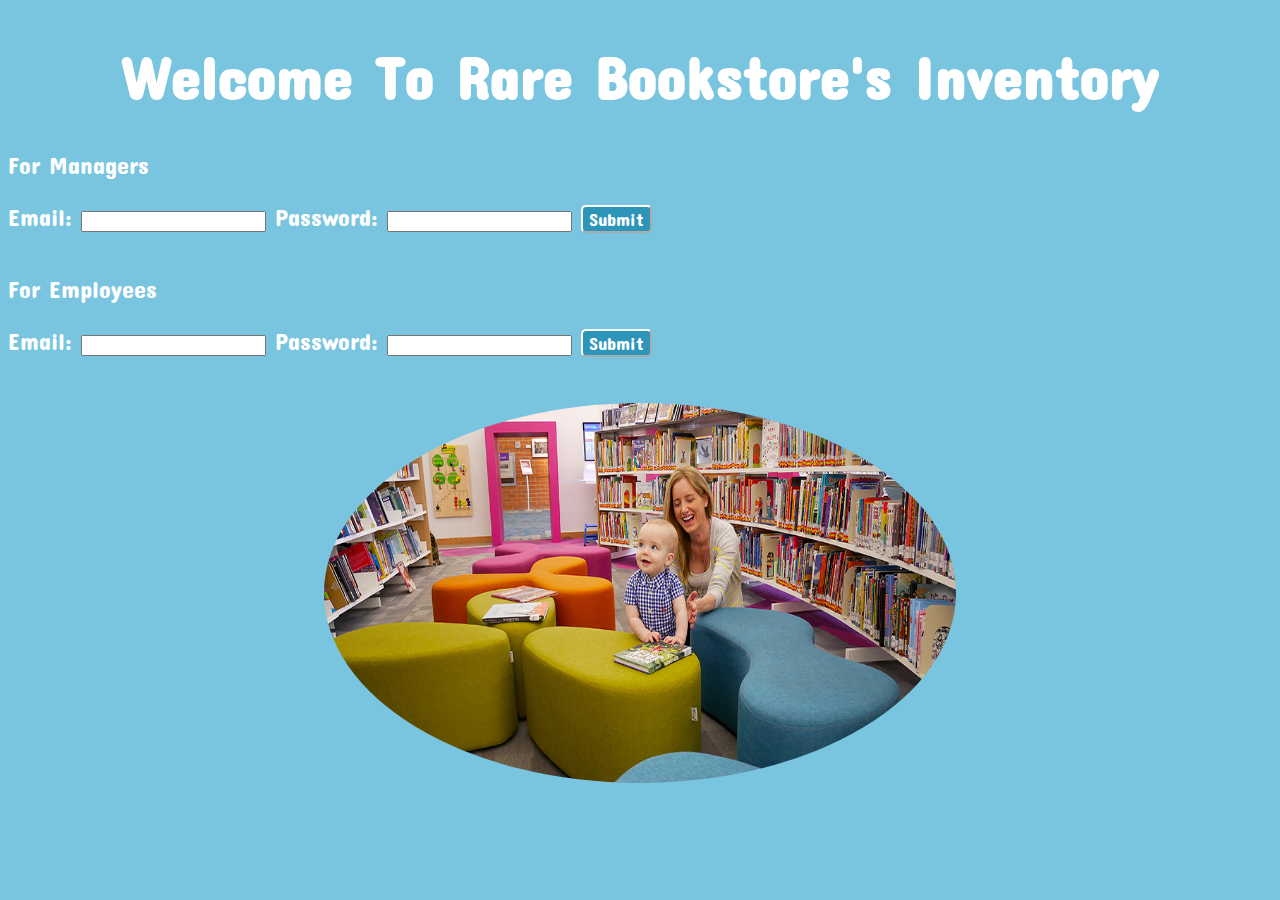
<file: index.html>
<!DOCTYPE html>
<html lang="en">
<head>
    <meta charset="UTF-8">
    <meta http-equiv="X-UA-Compatible" content="IE=edge">
    <meta name="viewport" content="width=device-width, initial-scale=1.0">
    <title>SIGN IN</title>
    <link rel="stylesheet" href="style2.css"/>
    <link href="https://fonts.googleapis.com/css2?family=Alex+Brush&family=Arizonia&family=Concert+One&family=EB+Garamond:wght@500&family=Playfair+Display&family=Poppins&family=Qwitcher+Grypen:wght@700&display=swap" rel="stylesheet">
    <script src="index.js"></script>
</head>
<body>
  <h1>Welcome To Rare Bookstore's Inventory</h1>
  <!--sign in information for managers-->
  <p>For Managers</p>
  <div class="man1">
  <!--"return validateForm() is the only way to have the sign in not continue to the next page if you input the incorrect information"-->
  <form name="myForm" onsubmit="return validateForm()" action="index-manager.html" method="get">
  Email: <input type="text" name="email" id="email">
  Password: <input type="text" name="password" id="password">
  <input id="s1" type="submit" value="Submit">
  </form>
</div>&nbsp;&nbsp;&nbsp;&nbsp;&nbsp;&nbsp;&nbsp;

<!--sign in information for the employees-->
<p>For Employees</p>
  <div class="man2">
  <form name="myForm2" onsubmit="return validateForm2()" action="index-employee.html" method="get">
  Email: <input type="text" name="email" id="email2">
  Password: <input type="text" name="password" id="password2">
  <input id="s1" type="submit" value="Submit">
  </form><br>
</div>&nbsp;&nbsp;

<!--image of baby and mother that displays at the bottom center of screen-->
<img class="center" src="welcominglibrary.jpg" width="700" height="380">
   
</body>
</html>
</file>
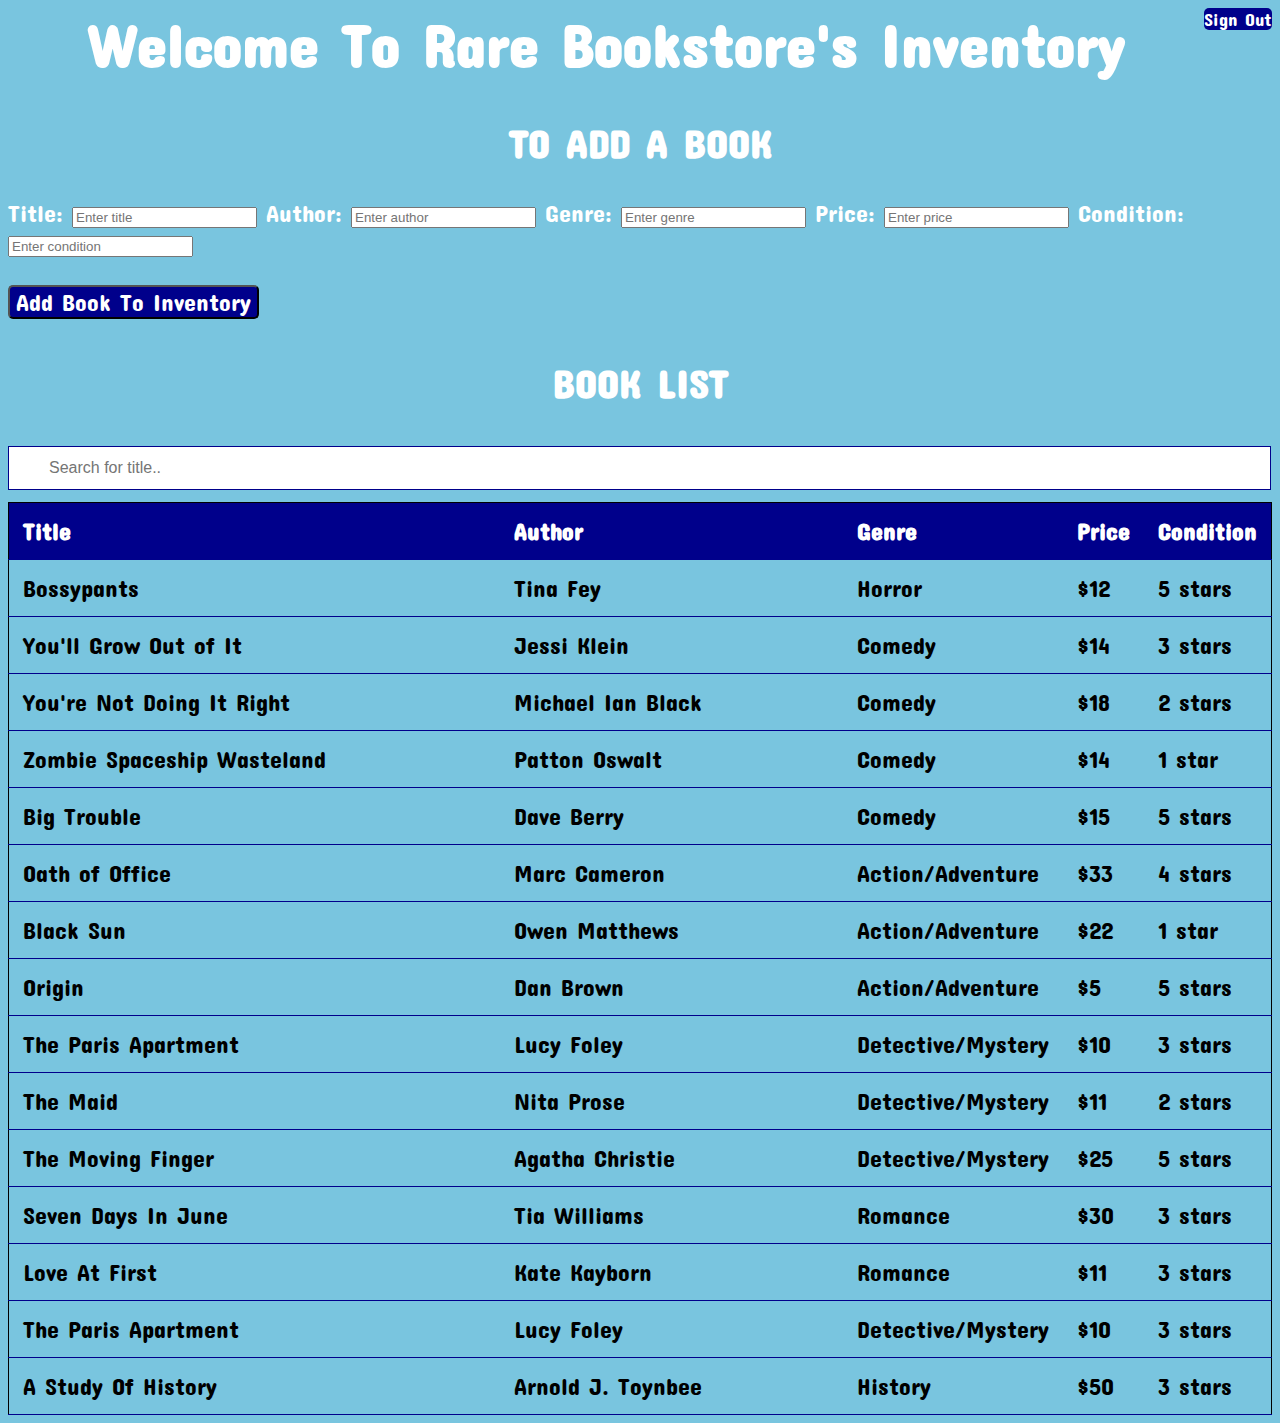
<file: index-employee.html>
<!--
  Managers should be able to add, update, and delete
  User should be able to view a list of the books
  Search through list to find books by title (search bar)
-->
<!DOCTYPE html>
<html lang="en">
<head>
    <meta charset="UTF-8">
    <meta http-equiv="X-UA-Compatible" content="IE=edge">
    <meta name="viewport" content="width=device-width, initial-scale=1.0">
    <title>Document</title>
    <link href="https://fonts.googleapis.com/css2?family=Alex+Brush&family=Arizonia&family=Concert+One&family=EB+Garamond:wght@500&family=Playfair+Display&family=Qwitcher+Grypen:wght@700&display=swap" rel="stylesheet">
    <link rel="stylesheet" href="style.css"/>
    <script src="index.js"></script>
</head>
<body>
<!--button to sign out, will take you back to sign in page-->
<a href="index.html" class="signbtn">Sign Out</a>

<h1 class="inventory">Welcome To Rare Bookstore's Inventory</h1>
<h2 class="added">TO ADD A BOOK</h2>

<!--input texts to allow you to add a book-->
  <div class="tools">
  Title: <input type="text" id="title" name="title" placeholder="Enter title"> 
  Author: <input type="text" id="author" name="author" placeholder="Enter author">
  Genre: <input type="text" id="genre" name="genre" placeholder="Enter genre">
  Price: <input type="text" id="price" name="price" placeholder="Enter price">
  Condition: <input type="text" id="condition" name="condition" placeholder="Enter condition"><br><br>
  </div>

  <button class="addbtn1" onclick="submitBook2();">Add Book To Inventory</button>
 <!-- </div>
  
</div>-->
<h3 class=added>BOOK LIST</h3>
<!--search bar that allows you to search for a book by title-->
<input type="text" id="myInput" onkeyup="myFunction()" placeholder="Search for title.." title="Type in a name">

<!--table for booklist-->
<table id="myTable">
  <tr class="header">
    <th style="width:60%;" id="title" onclick="sortTable(0)">Title</th>
    <th style="width:60%;" id="author" onclick="sortTable(1)">Author</th>
    <th style="width:60%;" id="genre">Genre</th>
    <th style="width:60%;" id="price">Price</th>
    <th style="width:60%;" id="condition">Condition</th>

  </tr>
  <tr>
    <td>Bossypants</td>
    <td>Tina Fey</td>
    <td>Horror</td>
    <td>$12</td>
    <td>5 stars</td>
  </tr>

  <tr>
    <td>You'll Grow Out of It</td>
    <td>Jessi Klein</td>
    <td>Comedy</td>
    <td>$14</td>
    <td>3 stars</td>
  </tr>
  <tr>
    <td>You're Not Doing It Right</td>
    <td>Michael Ian Black</td>
    <td>Comedy</td>
    <td>$18</td>
    <td>2 stars</td>
  </tr>
  <tr>
    <td>Zombie Spaceship Wasteland</td>
    <td>Patton Oswalt</td>
    <td>Comedy</td>
    <td>$14</td>
    <td>1 star</td>
  </tr>
  <tr>
    <td>Big Trouble</td>
    <td>Dave Berry</td>
    <td>Comedy</td>
    <td>$15</td>
    <td>5 stars</td>
  </tr>
  <tr>
    <td>Oath of Office</td>
    <td>Marc Cameron</td>
    <td>Action/Adventure</td>
    <td>$33</td>
    <td>4 stars</td>
  </tr>
  <tr>
    <td>Black Sun</td>
    <td>Owen Matthews</td>
    <td>Action/Adventure</td>
    <td>$22</td>
    <td>1 star</td>
  </tr>
  <tr>
    <td>Origin</td>
    <td>Dan Brown</td>
    <td>Action/Adventure</td>
    <td>$5</td>
    <td>5 stars</td>
  </tr>
  <tr>
    <td>The Paris Apartment</td>
    <td>Lucy Foley</td>
    <td>Detective/Mystery</td>
    <td>$10</td>
    <td>3 stars</td>
  </tr>
  <tr>
    <td>The Maid</td>
    <td>Nita Prose</td>
    <td>Detective/Mystery</td>
    <td>$11</td>
    <td>2 stars</td>
  </tr>
  <tr>
    <td>The Moving Finger</td>
    <td>Agatha Christie</td>
    <td>Detective/Mystery</td>
    <td>$25</td>
    <td>5 stars</td>
  </tr>
  <tr>
    <td>Seven Days In June</td>
    <td>Tia Williams</td>
    <td>Romance</td>
    <td>$30</td>
    <td>3 stars</td>
  </tr>
  <tr>
    <td>Love At First</td>
    <td>Kate Kayborn</td>
    <td>Romance</td>
    <td>$11</td>
    <td>3 stars</td>
  </tr>
  <tr>
    <td>The Paris Apartment</td>
    <td>Lucy Foley</td>
    <td>Detective/Mystery</td>
    <td>$10</td>
    <td>3 stars</td>
  </tr>
  <tr>
    <td>A Study Of History</td>
    <td>Arnold J. Toynbee</td>
    <td>History</td>
    <td>$50</td>
    <td>3 stars</td>
  </tr>
</table>




</body>
</html>
</file>
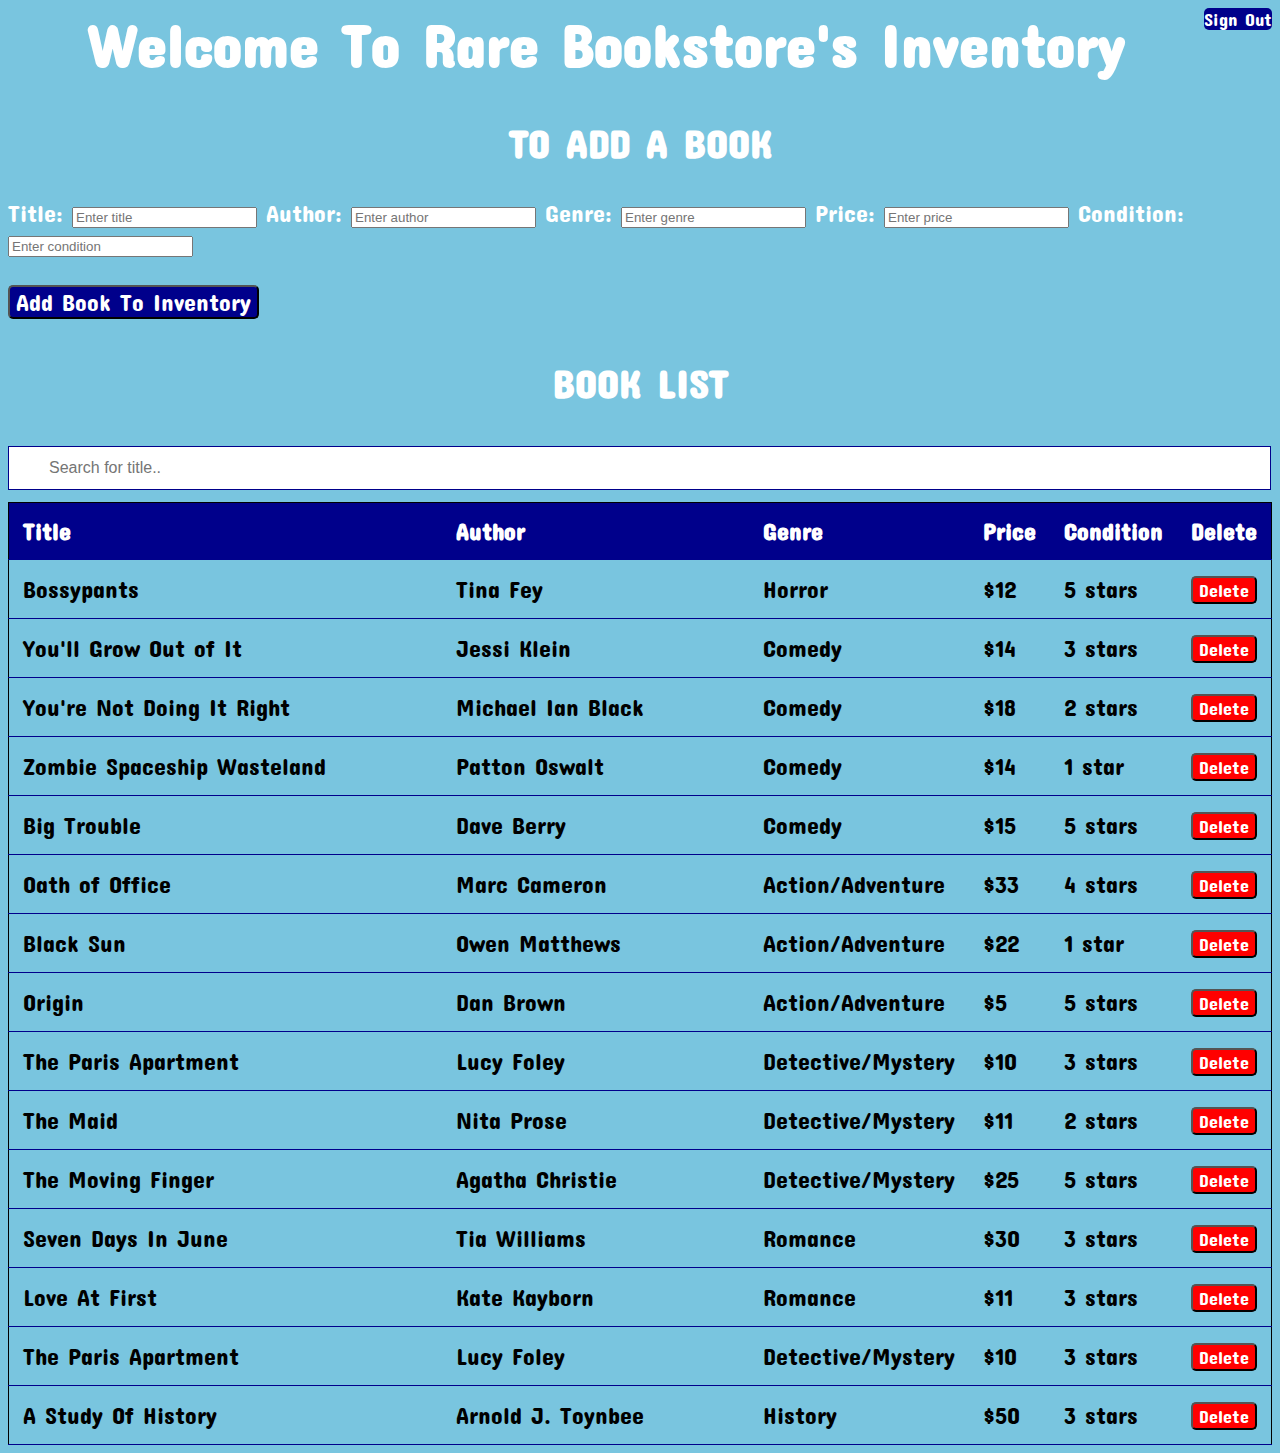
<file: index-manager.html>
<!--
  Managers should be able to add, update, and delete
  User should be able to view a list of the books
  Search through list to find books by title or author (search bar)
  Search through books by condition, price, or genre (search button)
-->
<!DOCTYPE html>
<html lang="en">
<head>
    <meta charset="UTF-8">
    <meta http-equiv="X-UA-Compatible" content="IE=edge">
    <meta name="viewport" content="width=device-width, initial-scale=1.0">
    <title>Document</title>
    <link href="https://fonts.googleapis.com/css2?family=Alex+Brush&family=Arizonia&family=Concert+One&family=EB+Garamond:wght@500&family=Playfair+Display&family=Qwitcher+Grypen:wght@700&display=swap" rel="stylesheet">
    <link rel="stylesheet" href="style.css"/>
    <script src="index.js"></script>
</head>
<body>
<!--button to sign out, will take you back to sign in page-->
<a href="index.html" class="signbtn">Sign Out</a>

<h1 class="inventory">Welcome To Rare Bookstore's Inventory</h1>
<h2 class="added">TO ADD A BOOK</h2>

<!--input texts to allow you to add a book-->
  <div class="tools">
  Title: <input type="text" id="title" name="title" placeholder="Enter title"> 
  Author: <input type="text" id="author" name="author" placeholder="Enter author">
  Genre: <input type="text" id="genre" name="genre" placeholder="Enter genre">
  Price: <input type="text" id="price" name="price" placeholder="Enter price">
  Condition: <input type="text" id="condition" name="condition" placeholder="Enter condition"><br><br>
  </div>

  <button class="addbtn1" onclick="submitBook()">Add Book To Inventory</button>
<h3 class=added>BOOK LIST</h3>
<!--search bar that allows you to search for a book by title-->
<input type="text" id="myInput" onkeyup="myFunction()" placeholder="Search for title.." title="Type in a name">


<!--table for booklist-->
<table id="myTable">
  <tr class="header">
    <th style="width:60%;" onclick="sortTable(0)">Title</th>
    <th style="width:60%;" onclick="sortTable(1)">Author</th>
    <th style="width:60%;">Genre</th>
    <th style="width:60%;">Price</th>
    <th style="width:60%;">Condition</th>
    <th style="width:60%;">Delete</th>

  </tr>
  <tr>
    <td>Bossypants</td>
    <td>Tina Fey</td>
    <td>Horror</td>
    <td>$12</td>
    <td>5 stars</td>
  <!--delete button that allows you to delete a book (a row from the table)-->
    <td><input type="button" value="Delete" id= "delete" onclick="deleteRow(this)"></td>
    </tr>

  <tr>
    <td>You'll Grow Out of It</td>
    <td>Jessi Klein</td>
    <td>Comedy</td>
    <td>$14</td>
    <td>3 stars</td>
    <td><input type="button" value="Delete" id= "delete" onclick="deleteRow(this)">
  </tr>
  <tr>
    <td>You're Not Doing It Right</td>
    <td>Michael Ian Black</td>
    <td>Comedy</td>
    <td>$18</td>
    <td>2 stars</td>
    <td><input type="button" value="Delete" id= "delete" onclick="deleteRow(this)"></td>
  </tr>
  <tr>
    <td>Zombie Spaceship Wasteland</td>
    <td>Patton Oswalt</td>
    <td>Comedy</td>
    <td>$14</td>
    <td>1 star</td>
    <td><input type="button" value="Delete" id= "delete" onclick="deleteRow(this)"></td>
  </tr>
  <tr>
    <td>Big Trouble</td>
    <td>Dave Berry</td>
    <td>Comedy</td>
    <td>$15</td>
    <td>5 stars</td>
    <td><input type="button" value="Delete" id= "delete" onclick="deleteRow(this)"></td>
  </tr>
  <tr>
    <td>Oath of Office</td>
    <td>Marc Cameron</td>
    <td>Action/Adventure</td>
    <td>$33</td>
    <td>4 stars</td>
    <td><input type="button" value="Delete" id= "delete" onclick="deleteRow(this)"></td>
  </tr>
  <tr>
    <td>Black Sun</td>
    <td>Owen Matthews</td>
    <td>Action/Adventure</td>
    <td>$22</td>
    <td>1 star</td>
    <td><input type="button" value="Delete" id= "delete" onclick="deleteRow(this)"></td>
  </tr>
  <tr>
    <td>Origin</td>
    <td>Dan Brown</td>
    <td>Action/Adventure</td>
    <td>$5</td>
    <td>5 stars</td>
    <td><input type="button" value="Delete" id= "delete" onclick="deleteRow(this)"></td>
  </tr>
  <tr>
    <td>The Paris Apartment</td>
    <td>Lucy Foley</td>
    <td>Detective/Mystery</td>
    <td>$10</td>
    <td>3 stars</td>
    <td><input type="button" value="Delete" id= "delete" onclick="deleteRow(this)"></td>
  </tr>
  <tr>
    <td>The Maid</td>
    <td>Nita Prose</td>
    <td>Detective/Mystery</td>
    <td>$11</td>
    <td>2 stars</td>
    <td><input type="button" value="Delete" id= "delete" onclick="deleteRow(this)"></td>
  </tr>
  <tr>
    <td>The Moving Finger</td>
    <td>Agatha Christie</td>
    <td>Detective/Mystery</td>
    <td>$25</td>
    <td>5 stars</td>
    <td><input type="button" value="Delete" id= "delete" onclick="deleteRow(this)"></td>
  </tr>
  <tr>
    <td>Seven Days In June</td>
    <td>Tia Williams</td>
    <td>Romance</td>
    <td>$30</td>
    <td>3 stars</td>
    <td><input type="button" value="Delete" id= "delete" onclick="deleteRow(this)"></td>
  </tr>
  <tr>
    <td>Love At First</td>
    <td>Kate Kayborn</td>
    <td>Romance</td>
    <td>$11</td>
    <td>3 stars</td>
    <td><input type="button" value="Delete" id= "delete" onclick="deleteRow(this)"></td>
  </tr>
  <tr>
    <td>The Paris Apartment</td>
    <td>Lucy Foley</td>
    <td>Detective/Mystery</td>
    <td>$10</td>
    <td>3 stars</td>
    <td><input type="button" value="Delete" id= "delete" onclick="deleteRow(this)"></td>
  </tr>
  <tr>
    <td>A Study Of History</td>
    <td>Arnold J. Toynbee</td>
    <td>History</td>
    <td>$50</td>
    <td>3 stars</td>
    <td><input type="button" value="Delete" id= "delete" onclick="deleteRow(this)"></td>
  </tr>
</table>




</body>
</html>
</file>
<file: style2.css>
/* styling for employee page layout
no delete buttons */
body {
     background-color: rgb(121, 197, 223);
 
 } 

h1 {
        text-align: center;
        color: white;
        font-size:large;
        vertical-align: middle;
        font-family: 'Concert One';
        font-size: 60px;
 }

 #man {
    text-align: center;
    color: black;
    vertical-align: middle;
    font-family: 'Concert One';
    font-size: 30px;
 }

 .man1, p, .man2 {
    color: white;
    font-size:large;
    vertical-align: middle;
    font-family: 'Concert One';
    font-size: 24px;
 }

 .man2 {
    color: white;
    font-size:large;
    vertical-align: middle;
    font-family: 'Concert One';
    font-size: 24px;
 }

 .center {
     display:block;
     margin-left: auto;
     margin-right: auto;
    width: 50%;
     border-radius: 70%; 
 }

 #s1  {
   color: rgb(255, 255, 255);
background-color: rgb(45, 149, 184);
font-size: 18px;
font-family:'Concert One';
border-radius: 5px;
text-decoration: none;
border-color: white;
}
</file>
<file: style.css>
/* styling for manager page layout */

.inventory {
    margin-top: 0%;
}

.added {
    text-align: center;
    color: white;
    font-size: 40px;
    font-family:'Concert One';
}

body{
    background-color:rgb(121, 197, 223);
    box-sizing: border-box;
}

h1 {
    text-align: center;
    color: white;
    font-size:xx-large;
    vertical-align: middle;
    font-family: 'Concert One';
    font-size: 60px;
}

h2 {
    text-align: center;
    color: white;
    font-size: medium;
    font-family:'Concert One';
  /*  font-style:italic; */
}

h3 {
    text-align: center;
    color: white;
    font-size: medium;
    font-family:Verdana, Geneva, Tahoma, sans-serif;
 /*   font-style:italic */
}
p {
    text-align: left;
    color: white;
    font-size:medium;
    font-family: Verdana, Geneva, Tahoma, sans-serif;
    font-style:italic
}

.center {
    display: block;
    margin-left: auto;
    margin-right: auto;
    width: 50%;

}
.container {
    text-align:center;
}

.button {
    text-align:right;
}
.inventory {
    margin-top: 0%;
}
.search {
    text-align:center;
    font-size:large;
    font-style: normal;
}
.categories {
    color: white;
    font-size:medium;
    font-family:Verdana, Geneva, Tahoma, sans-serif;
    font-style:italic;

}
.search {
    text-align: left;
}
.search-box {
    transition: translate (-50%,-50%);
    background-color:aliceblue;
    height: 20px;
    border-radius: 10px;
    padding: 10px;
    position:relative;
}

.add-btn {
    width: 200px;
    height: 50px;
    background-color: aliceblue;
    border-color:aliceblue;
    border-radius: 20px;
    border: 2px solid;
    font-family: Verdana, Geneva, Tahoma, sans-serif;
    font-style: italic;
    color: blue;
}
.system {
    text-align: center;
    color: white;
    font-size: medium; 
    font-family: Verdana, Geneva, Tahoma, sans-serif;
    font-style: bold; 
}

.system2 {
    text-align: center;
    color: white;
    font-size: medium;
    font-family: Verdana, Geneva, Tahoma, sans-serif;
    font-style: bold; 
}
.first {
    background: aliceblue;
    width: 100px;
    height: 100px;
    margin: auto;
}

.second {
    background: aliceblue;
    width: 100px;
    height: 100px;
    margin: auto;
}

.third {
    background: aliceblue;
    width: 100px;
    height: 100px;
    margin: auto;
}
section {
    color: black;
    padding: 20px;
    display: flex;
    flex-direction: row;
}

#myInput {
    background-image: url('https://www.w3schools.com/css/searchicon.png'); /* Add a search icon to input */
    background-position: 10px 12px; /* Position the search icon */
    background-repeat: no-repeat; /* Do not repeat the icon image */
    width: 95%; /* Full-width */
    font-size: 16px; /* Increase font-size */
    padding: 12px 20px 12px 40px; /* Add some padding */
    border: 1px solid darkblue; /* Add a grey border */
    margin-bottom: 12px; /* Add some space below the input */
  }
  
  #myTable {
    border-collapse: collapse;  /* Collapse borders */
    width: 100%; /* Full-width */
    border: 1px solid black; /* Add a grey border */
    font-size: 18px; /* Increase font-size */
  }
  
  #myTable th, #myTable td {
    text-align: left; /* Left-align text */
    padding: 14px; /* Add padding */
    font-family:'Concert One';
    color: black;
    font-size: 24px;
  }
  
  #myTable th {
      color: white;
  }
  #myTable tr {
    /* Add a bottom border to all table rows */
    border-bottom: 1px solid darkblue;
  }
  
  #myTable tr.header {
    /* Add a grey background color to the table header and on hover */
    background-color: darkblue;
  }
  #myTable tr:hover {
    background-color: white;
  }

  #myTable tr.header:hover {
    /* Add a grey background color to the table header and on hover */
    background-color: lightslategrey;
  }

#delete {
    text-align: center;
    color: rgb(255, 255, 255);
    background-color: red;
    font-size: large;
    font-family:'Concert One';
    border-radius: 5px;
}

.tools {
    font-family: 'Concert One';
    font-size: 24px;
    color: white;
}

.addbtn1 {
    text-align: center;
    color: rgb(255, 255, 255);
    background-color: darkblue;
    font-size: x-large;
    font-family:'Concert One';
    border-radius: 5px;
}

.signbtn {
    color: rgb(255, 255, 255);
    background-color: darkblue;
    font-size: large;
    font-family:'Concert One';
    border-radius: 5px;
    text-decoration: none;
    display: block;
    float: right;
}

.container { /*styles the box itself*/
	background-color: aliceblue;
	padding: 150px;
	width: 200px;
    height: 200px;
    margin-left: 50px;
	max-width: 100%;
    border-radius: 25px;
    font-family: Arial, Helvetica, sans-serif;
}
.image {
  text-align: center;
  position:relative;
  width: 270px;
  height: 200px;
  margin-top: -120px;
  border-radius: 50%;
}

.managers {
    text-align: center;
    color: black;
    font-size: large;
    font-family:'Concert One';
}

table tr:not(:first-child){
        cursor: pointer;transition: all .25s ease-in-out;
}
table tr:not(:first-child):hover{background-color: #ddd;}
</file>
